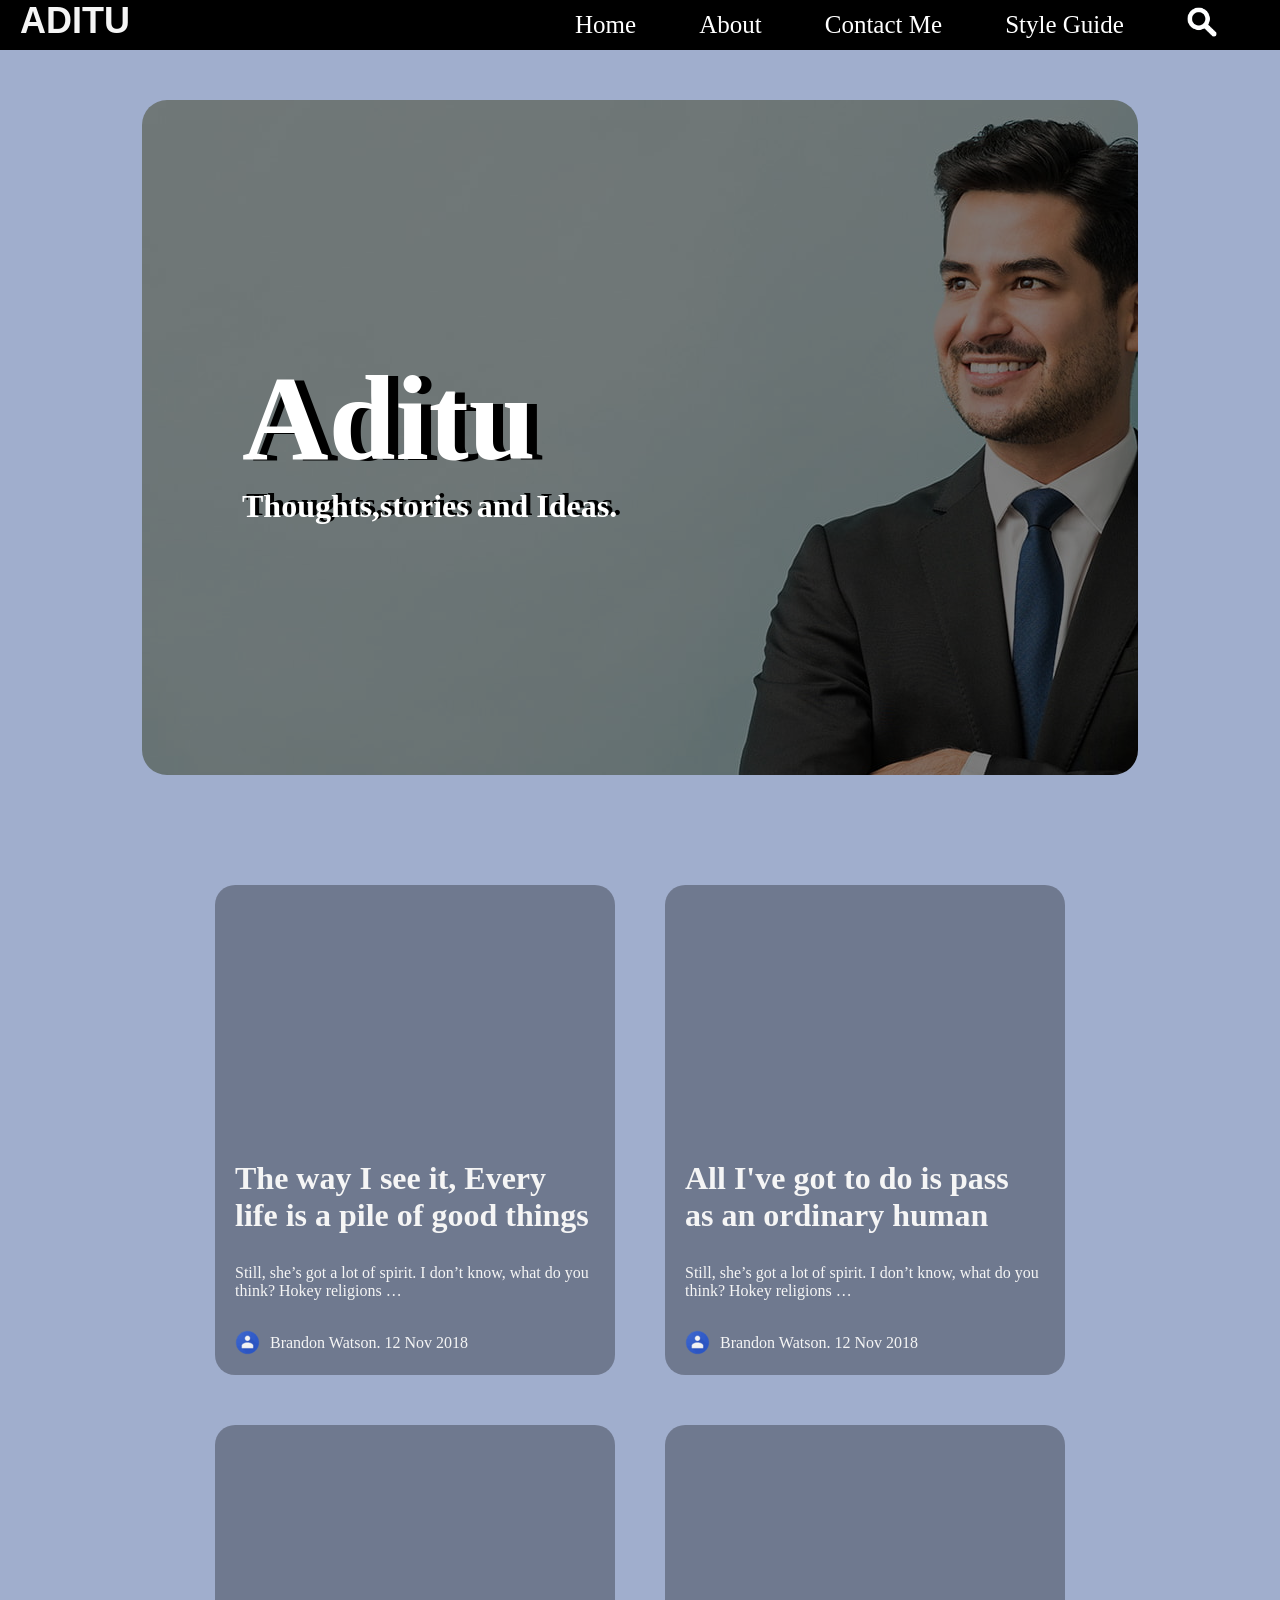
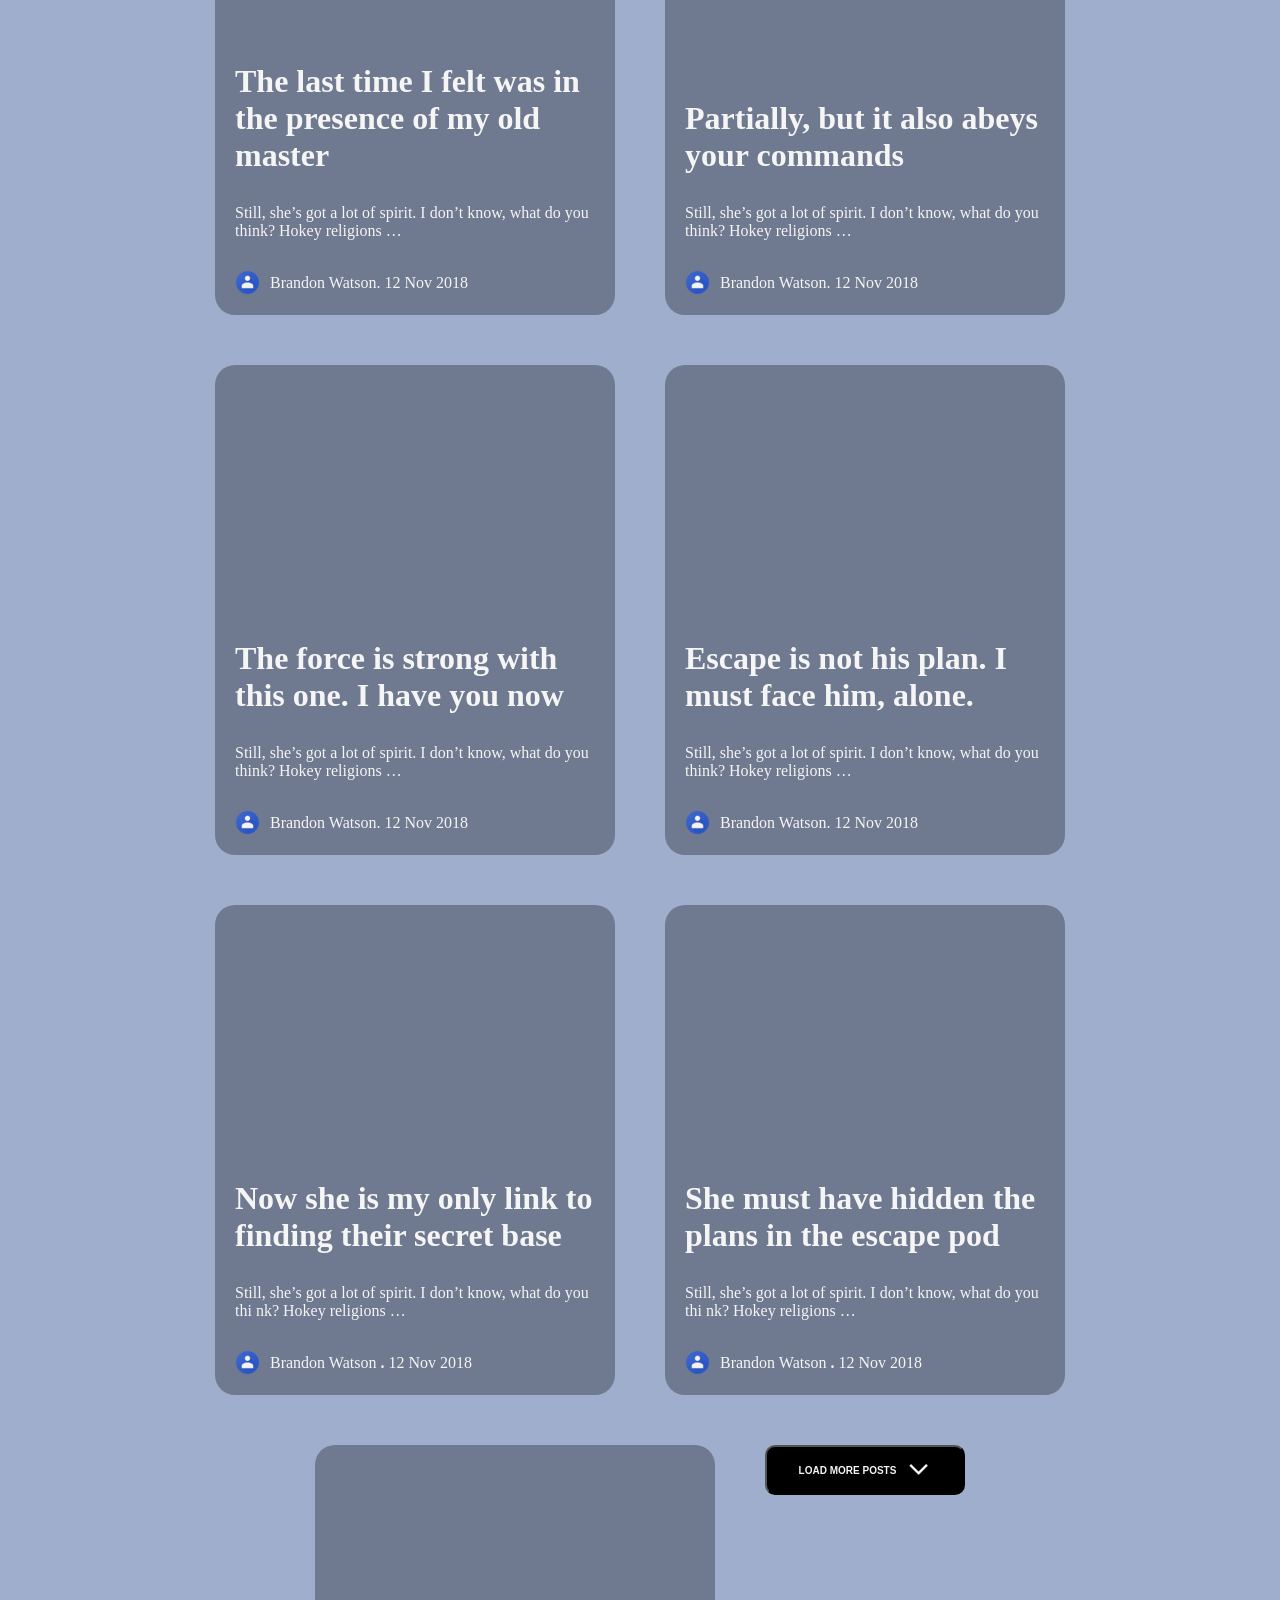
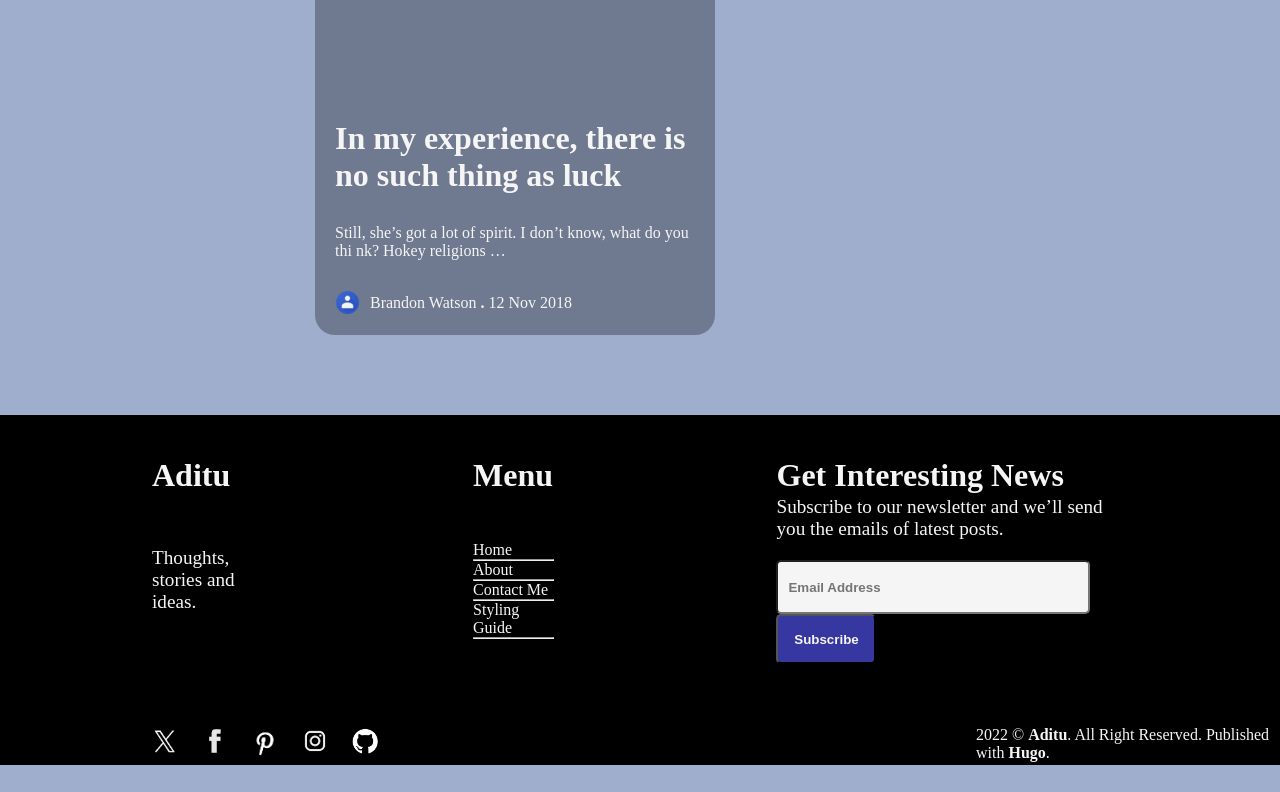
<file: index.html>
<!DOCTYPE html>
<html lang="en">
  <head>
    <meta charset="UTF-8" />
    <meta name="viewport" content="width=device-width, initial-scale=1.0" />
    <title>Porto</title>
    <link rel="stylesheet" href="./index.css" />
  </head>
  <body>
    <div class="container">
      <div class="head">
        <div class="title">
          <h1>ADITU</h1>
        </div>
        <div class="navbar">
          <a id="navele" href="#home">Home</a>
          <a id="navele" href="#about">About</a>
          <a id="navele" href="#contactme">Contact Me</a>
          <a id="navele" href="#styleguide">Style Guide</a>
          <a id="navele" href="#image"
            ><img id="search" src="./pics/Search-Button-White-PNG.png" alt=""
          /></a>
        </div>
      </div>
      <div class="main">
        <div class="image1">
          <div id="img1h1"><h1>Aditu</h1></div>
          <div id="img1h2"><h1>Thoughts,stories and Ideas.</h1></div>
        </div>
      </div>
      <div class="items">
        <div class="item item1">
          <h1>The way I see it, Every life is a pile of good things</h1>

          <p>
            Still, she’s got a lot of spirit. I don’t know, what do you think?
            Hokey religions …
          </p>
          <div class="foot">
            <img src="./pics/unnamed.png" alt="" /><a href="">Brandon Watson</a> . 12 Nov 2018
          </div>
        </div>
        <div class="item item2">
          <h1>All I've got to do is pass as an ordinary human</h1>

          <p>
            Still, she’s got a lot of spirit. I don’t know, what do you think?
            Hokey religions …
          </p>
          <div class="foot">
            <img src="./pics/unnamed.png" alt="" /><a href="">Brandon Watson</a> . 12 Nov 2018
          </div>
        </div>
        <div class="item item3">
          <h1>The last time I felt was in the presence of my old master</h1>

          <p>
            Still, she’s got a lot of spirit. I don’t know, what do you think?
            Hokey religions …
          </p>
          <div class="foot">
            <img src="./pics/unnamed.png" alt="" /><a href="">Brandon Watson</a> . 12 Nov 2018
          </div>
        </div>
        <div class="item item4">
          <h1>Partially, but it also abeys your commands</h1>

          <p>
            Still, she’s got a lot of spirit. I don’t know, what do you think?
            Hokey religions …
          </p>
          <div class="foot">
            <img src="./pics/unnamed.png" alt="" /><a href="">Brandon Watson</a> . 12 Nov 2018
          </div>
        </div>
        <div class="item item5">
          <h1>The force is strong with this one. I have you now</h1>

          <p>
            Still, she’s got a lot of spirit. I don’t know, what do you think?
            Hokey religions …
          </p>
          <div class="foot">
            <img src="./pics/unnamed.png" alt="" /><a href="">Brandon Watson</a> . 12 Nov 2018
          </div>
        </div>
        <div class="item item6">
          <h1>Escape is not his plan. I must face him, alone.</h1>

          <p>
            Still, she’s got a lot of spirit. I don’t know, what do you think?
            Hokey religions …
          </p>
          <div class="foot">
            <img src="./pics/unnamed.png" alt="" /><a href="">Brandon Watson</a> . 12 Nov 2018
          </div>
        </div>
        <div class="item item7">
          <h1>Now she is my only link to finding their secret base</h1>

          <p>
            Still, she’s got a lot of spirit. I don’t know, what do you thi nk?
            Hokey religions …
          </p>
          <div class="foot">
            <img src="./pics/unnamed.png" alt="" /><span
              ><strong><a href="">Brandon Watson</a> .</strong> 12 Nov 2018</span
            >
          </div>
        </div>
        <div class="item item7">
          <h1>She must have hidden the plans in the escape pod</h1>

          <p>
            Still, she’s got a lot of spirit. I don’t know, what do you thi nk?
            Hokey religions …
          </p>
          <div class="foot">
            <img src="./pics/unnamed.png" alt="" /><span
              ><strong><a href="">Brandon Watson</a> .</strong> 12 Nov 2018</span
            >
          </div>
        </div>
        <div class="item item7">
          <h1>In my experience, there is no such thing as luck</h1>

          <p>
            Still, she’s got a lot of spirit. I don’t know, what do you thi nk?
            Hokey religions …
          </p>
          <div class="foot">
            <img src="./pics/unnamed.png" alt="" /><span
              ><strong><a href="">Brandon Watson</a> .</strong> 12 Nov 2018</span
            >
          </div>
        </div>
        <div class="loadbutton">
          <button>
            <strong>LOAD MORE POSTS</strong>
            <img src="./pics/white-down-arrow-png-2 (1).png" alt="" />
          </button>
        </div>
      </div>
      <div class="footer">
        <table>
          <tr>
            <td><h1>Aditu</h1></td>
            <td><h1>Menu</h1></td>
            <td><h1>Get Interesting News</h1></td>
          </tr>
          <tr>
            <td><p>Thoughts, stories and ideas.</p></td>
            <td>
              <li><a href="">Home</a></li>
              <li><hr /></li>
              <li><a href="">About</a></li>
              <li><hr /></li>
              <li><a href="">Contact Me</a></li>
              <li><hr /></li>
              <li><a href="">Styling Guide</a></li>
              <li><hr /></li>
            </td>
            <td>
              <p>
                Subscribe to our newsletter and we’ll send you the emails of
                latest posts.
                <form action="/search" method="GET">
                  <input class="subemail" type="text" name="query" placeholder="Email Address">
                  <input class="submit" type="submit" value="Subscribe">
                  </form>
              </p>
            </td>
          </tr>
        </table>
        <div class="apps">
          <div ><a href="https://www.twitter.com/"><img id="app" src="./pics/twitter.png" alt=""></a></div>
          <div ><a href="https://www.facebook.com/"><img id="app" src="./pics/facebook.png" alt=""></a></div>
          <div ><a href="https://www.pinterest.com/"><img id="app" src="./pics/printerest.png" alt=""></a></div>
          <div ><a href="https://www.instagram.com/"><img id="app" src="./pics/instagram.png" alt=""></a></div>
          <div ><a href="https://www.github.com/"><img id="app" src="./pics/github.png" alt=""></a></div>
          <p id="last">2022 © <strong>Aditu</strong>. All Right Reserved. Published with <strong>Hugo</strong>.</p>
        </div>
      </div>
    </div>
  </body>
</html>
</file>
<file: index.css>
* {
  margin: 0;
  padding: 0;
}
.container {
  height: 100vh;
  position: relative;
  display: flex;
  flex-direction: column;
  align-items: center;
  /* background-color: rgb(78, 78, 78); */
  background-color: #a0aecd;
}
body {
  /* background-color: rgb(78, 78, 78); */
  background-color: #a0aecd;
}
.title {
  color: whitesmoke;
  background-color: black;
  font-size: large;
  font-family: "Lucida Sans", "Lucida Sans Regular", "Lucida Grande",
    "Lucida Sans Unicode", Geneva, Verdana, sans-serif;
  font-weight: bolder;
  display: flex;
  padding-left: 20px;
  width: 40vw;
  height: 50px;
  position: absolute;
  top: 0;
  left: 0;
}
.navbar {
  height: 50px;
  width: 60vw;
  display: flex;
  justify-content: space-evenly;
  position: absolute;
  right: 0;
  top: 0;
  color: whitesmoke;
  background-color: black;
  grid-area: navbar;
}
#navele {
  align-self: center;
  color: white;
  font-size: 25px;
  text-decoration: none;
}
#search {
  height: 30px;
  width: 30px;
}
.main {
  display: flex;
  justify-content: center;
  padding-top: 100px;
  padding-bottom: 60px;
  /* background-color: rgb(78, 78, 78); */
  background-color: #a0aecd;
}
.image1 {
  display: flex;
  align-items: left;
  flex-direction: column;
  justify-content: center;
  background-color: antiquewhite;
  height: 75vh;
  width: 70vw;
  border-radius: 25px;
  background-image: url("./pics/manpic1.jpg");
  background-color: rgba(0, 0, 0, 0.5);
  background-blend-mode: multiply;
  /* background-blend-mode: color-dodge; */
  padding-left: 100px;
  transition: transform 0.7s;
}
#img1h1 {
  color: white;
  font-size: 60px;
  text-shadow: 10px 1px black;
}
#img1h2 {
  color: white;
  text-shadow: 4px -2px rgb(0, 0, 0);
}
.items {
  position: relative;
  color: whitesmoke;
  /* background-color: rgb(78, 78, 78); */
  background-color: #a0aecd;
  display: flex;
  justify-content: center;
  flex-wrap: wrap;
  gap: 50px;
  width: 80vw;
  margin-top: 50px;
  margin-bottom: 80px;
}
.item {
  height: 50vh;
  width: 40vh;
  background-color: beige;
  display: flex;
  flex-direction: column;
  justify-content: end;
  align-items: start;
  padding: 20px;
  border-radius: 20px;
  row-gap: 30px;
  background-image: url("https://png.pngtree.com/background/20230618/original/pngtree-abstract-3d-gray-paper-cut-art-background-design-for-presentations-website-picture-image_3753398.jpg");
  /* background-image: url("https://aditu-hugo.netlify.app/images/03.jpg"); */
  background-color: rgba(0, 0, 0, 0.3);
  background-blend-mode: multiply;
  background-size: cover;
  transition: transform 0.7s;
}

.foot {
  display: flex;
  align-items: center;
}
.foot img {
  padding-right: 10px;
}
.foot a {
  text-decoration: none;
  font-weight: lighter;
  color: whitesmoke;
}
.loadbutton button {
  display: flex;
  align-items: center;
  justify-content: center;
  color: whitesmoke;
  background-color: black;
  font-size: 10px;
  font-weight: bolder;
  height: 50px;
  width: 200px;
  border-radius: 10px;
}
button {
  transition: transform 0.7s;
}
.loadbutton img {
  padding-left: 10px;
}
.footer {
  color: whitesmoke;
  background-color: black;
  width: 100vw;
  height: 350px;
}
table {
  display: flex;
  justify-content: center;
  flex-direction: row;
  padding: 40px;
}
td {
  padding-inline: 110px;
}
td h1 {
  font-size: xx-large;
}
td p {
  font-size: larger;
  padding-bottom: 20px;
}
td a {
  text-decoration: none;
  font-weight: lighter;
  color: whitesmoke;
}
li {
  display: grid;
  text-decoration: none;
  column-gap: 20px;
}
.subemail {
  background-color: whitesmoke;
  color: black;
  font-weight: bolder;
  height: 50px;
  width: 300px;
  border-radius: 5px;
  padding-left: 10px;
}
.submit {
  background-color: rgb(55, 55, 161);
  color: whitesmoke;
  font-weight: bolder;
  height: 50px;
  width: 100px;
  border-radius: 5px;
}
.item:hover {
  -ms-transform: scale(1.05, 1.05);
  -webkit-transform: scale(1.05, 1.05);
  transform: scale(1.05, 1.05);
}
.image1:hover {
  -ms-transform: scale(1.05, 1.05);
  -webkit-transform: scale(1.05, 1.05);
  transform: scale(1.05, 1.05);
}
button:hover {
  -ms-transform: scale(1.05, 1.05);
  -webkit-transform: scale(1.05, 1.05);
  transform: scale(1.05, 1.05);
}
#app {
  height: 30px;
  width: 30px;
  /* background-color: #a0aecd; */
  border-radius: 15px;
}
.apps {
  display: flex;
  justify-content: left;
  padding-left: 150px;
  padding-bottom: 30px;
  gap: 20px;
}
#last {
  padding-left: 45vw;
}
</file>
